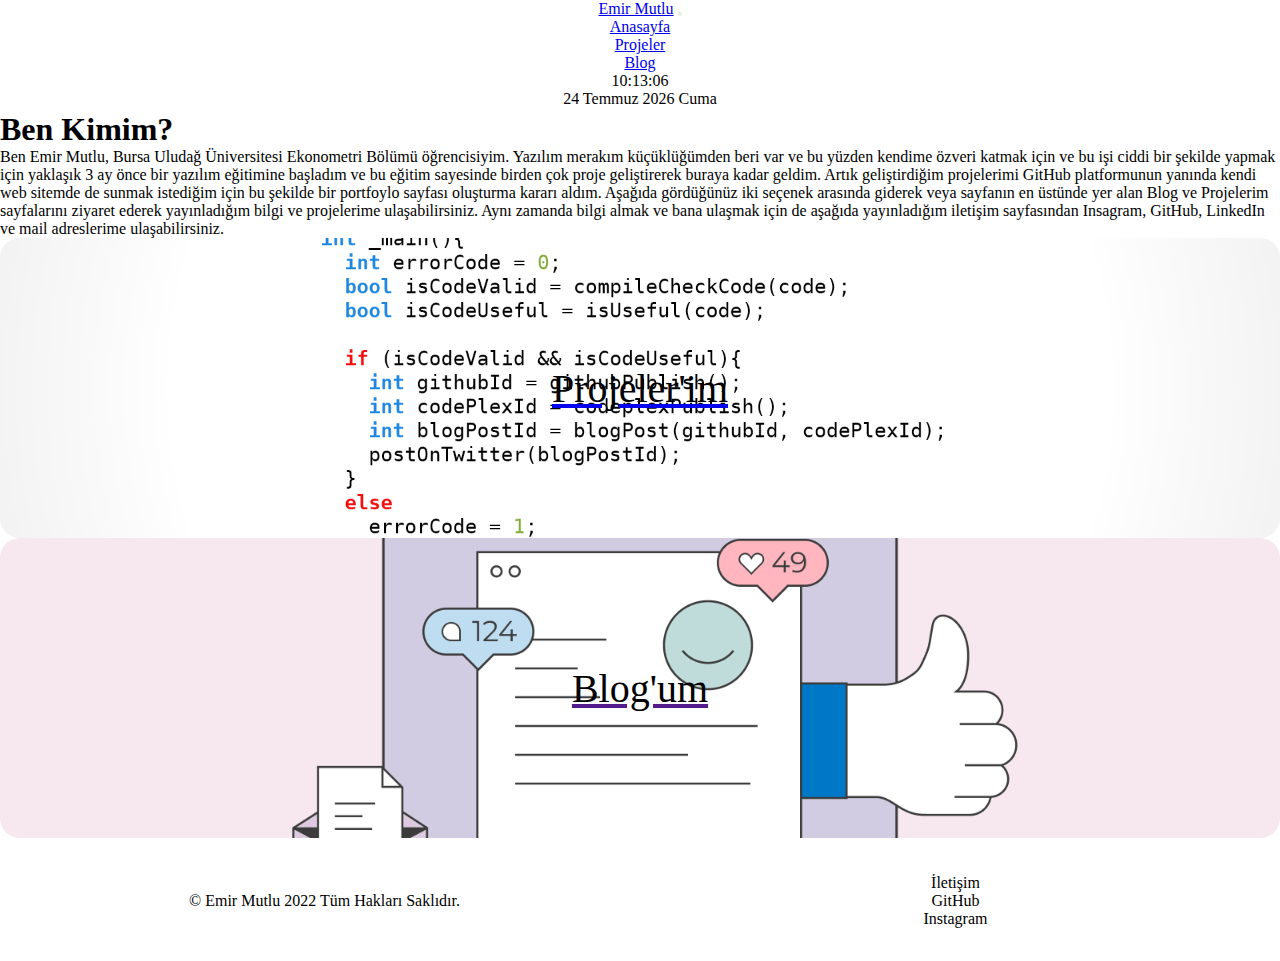
<file: index.html>
<!DOCTYPE html>
<html lang="en">

<head>
    <meta charset="UTF-8">
    <meta name="viewport" content="width=device-width, initial-scale=1.0">
    <title>Ana Sayfa</title>
    <link rel="stylesheet" href="style.css">
    <link href="https://cdn.jsdelivr.net/npm/bootstrap@5.3.2/dist/css/bootstrap.min.css" rel="stylesheet"
        integrity="sha384-T3c6CoIi6uLrA9TneNEoa7RxnatzjcDSCmG1MXxSR1GAsXEV/Dwwykc2MPK8M2HN" crossorigin="anonymous">
</head>

<body class="bg-dark">


    <nav class="navbar navbar-dark navbar-expand-lg navbar-light bg-dark text-white">
        <div class="container-fluid">
            <a class="navbar-brand fw-bold text-white" href="#">Emir Mutlu</a>

            <button class="navbar-toggler color-white" type="button" data-bs-toggle="collapse"
                data-bs-target="#navbarNav" aria-controls="navbarNav" aria-expanded="false"
                aria-label="Toggle navigation">
                <span class="navbar-toggler-icon"></span>
            </button>
            <div class="collapse navbar-collapse justify-content-end" id="navbarNav">
                <ul class="navbar-nav">
                    <li class="nav-item">
                        <a class="nav-link active fw-bold text-white" aria-current="page" href="#">Anasayfa</a>
                    </li>
                    <li class="nav-item">
                        <a class="nav-link active fw-bold text-white" href="projeler.html">Projeler</a>
                    </li>
                    <li class="nav-item">
                        <a class="nav-link active fw-bold text-white" href="#">Blog</a>
                    </li>
                </ul>
                <div class="d-lg-none fw-bold mt-2">
                    <div class="saat"></div>
                    <div class="tarih"></div>
                </div>
            </div>
        </div>
    </nav>
    <div class="hr-div">
        <hr class="hr">
    </div>




    <main class="container mt-5 mb-5">

        <div class="tanitim">
            <h1 class="text-white fw-bold">Ben Kimim?</h1>
            <p class="text-white">
                Ben Emir Mutlu, Bursa Uludağ Üniversitesi Ekonometri Bölümü öğrencisiyim. Yazılım merakım küçüklüğümden
                beri
                var ve bu yüzden kendime özveri katmak için ve bu işi ciddi bir şekilde yapmak için yaklaşık 3 ay önce
                bir
                yazılım eğitimine başladım ve bu eğitim sayesinde birden çok proje geliştirerek buraya kadar geldim.
                Artık
                geliştirdiğim projelerimi GitHub platformunun yanında kendi web sitemde de sunmak istediğim için bu
                şekilde
                bir portfoylo sayfası oluşturma kararı aldım. Aşağıda gördüğünüz iki seçenek arasında giderek veya
                sayfanın
                en üstünde yer alan Blog ve Projelerim sayfalarını ziyaret ederek yayınladığım bilgi ve
                projelerime ulaşabilirsiniz. Aynı zamanda bilgi almak ve bana ulaşmak için de aşağıda yayınladığım
                iletişim
                sayfasından Insagram, GitHub, LinkedIn ve mail adreslerime ulaşabilirsiniz.
            </p>
        </div>

        <div class="secenek text-white d-grid">
            <div class="row g-4">
                <div class="col-lg-6 col-12">
                    <a href="projeler.html" target="_blank" class="text-decoration-none">
                        <div class="left">
                            <p>Projeler'im</p>
                        </div>
                    </a>
                </div>
                <div class="col-lg-6 col-12">
                    <a href="" class="text-decoration-none">
                        <div class="right">
                            <p>Blog'um</p>
                        </div>
                    </a>
                </div>
            </div>
        </div>



    </main>

    <div class="hr-div mt-5">
        <hr class="hr">
    </div>

    <footer class="footer fw-bold text-white">
        <div class="footer-left">
            <span>&copy; Emir Mutlu 2022 Tüm Hakları Saklıdır.</span>
        </div>

        <hr class="vertical-hr">
        <hr class="vertical-hr">

        <div class="footer-right">
            <ul>
                <li>İletişim</li>
                <li>GitHub</li>
                <li>Instagram</li>
            </ul>
        </div>
    </footer>


    <script src="https://cdn.jsdelivr.net/npm/bootstrap@5.3.2/dist/js/bootstrap.bundle.min.js"
        integrity="sha384-C6RzsynM9kWDrMNeT87bh95OGNyZPhcTNXj1NW7RuBCsyN/o0jlpcV8Qyq46cDfL"
        crossorigin="anonymous"></script>
    <script src="script.js"></script>


</body>

</html>
</file>
<file: style.css>
* {
    margin: 0;
    padding: 0;
    box-sizing: border-box;
}

nav {
    text-align: center;
}

.hr-div {
    text-align: center;
}

.hr {
    width: 90%;
    border: none;
    border-top: 3px solid rgb(255, 255, 255);
    margin: 0 auto;
    /* margin-top: 75px; */
}

.left {
    background-image: url(projelerim.png);
    background-position: center;
    background-repeat: no-repeat;
    background-size: cover;
    width: 100%;
    height: 300px;
    border-radius: 20px;
    display: flex;
    justify-content: center;
    align-items: center;
    transition: .5s all linear;
}

.left:hover {
    transform: scale(1.01);
    box-shadow: 5px 5px 5px gray;
    text-shadow: 3px 3px 3px gray;
}

.left p {
    font-size: 40px;
    color: black;
    text-align: center;
    /* text-shadow: 3px 3px 3px gray; */
}

.right {
    background-image: url(blog.png);
    background-position: center;
    background-size: cover;
    width: 100%;
    height: 300px;
    border-radius: 20px;
    display: flex;
    justify-content: center;
    align-items: center;
    transition: .5s all linear;
}

.right:hover {
    transform: scale(1.01);
    box-shadow: 5px 5px 5px gray;
    text-shadow: 3px 3px 3px gray;
}

.right p {
    font-size: 40px;
    color: black;
    text-align: center;
    /* text-shadow: 3px 3px 3px gray; */
}


.footer {
    display: flex;
    align-items: center;
    justify-content: space-between;
    padding: 10px;
}

.footer-left,
.footer-right {
    flex: 1;
    text-align: center;
    list-style: none;
}

ul {
    list-style: none;
}

.vertical-hr {
    height: 100px;
    border: none;
    border-left: 1px solid #ffffff;
    margin: 0;
}
</file>
